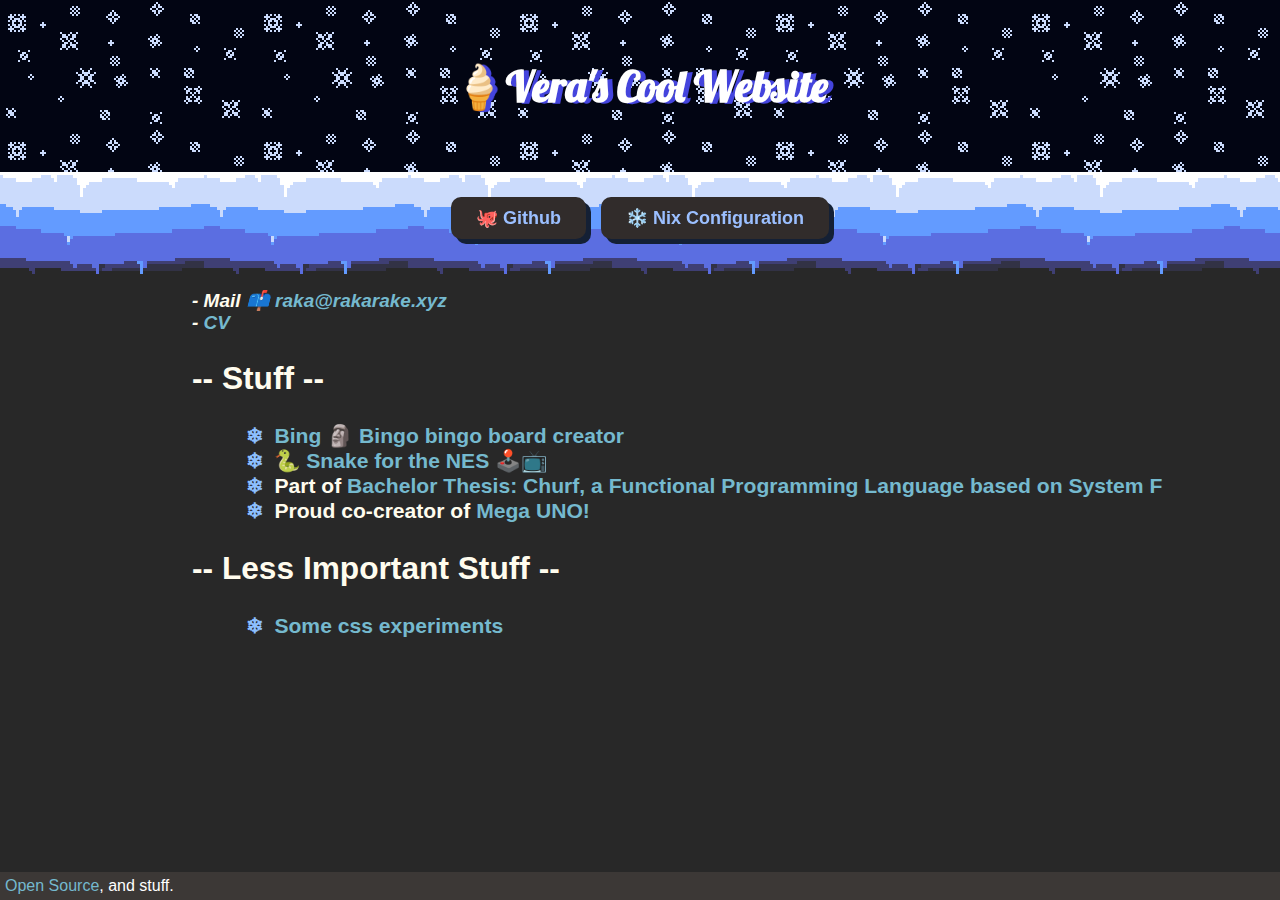
<file: public/index.html>
<!DOCTYPE html>
<html lang="en-US">
  <head>
    <meta charset="utf-8" name="viewport" content="width=device-width,initial-scale=1" />
    <link rel="stylesheet" href='styles.css' />
    <link rel="icon" type="image/png" href='icon.png' />
    <title>Home</title>
  </head>
  <body>
    <div class="top-bar">
      <h1>🍦Vera's Cool Website</h1>
    </div>
    <nav class="link-bar">
      <a href='https://github.com/Rakarake'              rel="me" class="link-bar-item popout">🐙 Github</a>
      <a href='https://github.com/Rakarake/nixos-config' rel="me" class="link-bar-item popout">❄️ Nix Configuration</a>
    </nav>
    <div class="topics resp-margin">
      <address>
        - Mail <a class="email-link" href="mailto: raka@rakarake.xyz">📫 raka@rakarake.xyz</a>
        <br>
        - <a href="cv">CV</a>
      </address>
      <h2>Stuff</h2>
      <ul>
        <li><a href="https://rakarake.xyz/bingbingo/">Bing 🗿 Bingo bingo board creator</li>
        <li><a href='https://github.com/TitaniusThorgor/NES_SNAKE'>🐍 Snake for the NES 🕹️📺️</a></li>
        <li>Part of <a href='https://github.com/bachelor-group-66-systemf/churf'>
            Bachelor Thesis: Churf, a Functional Programming Language based on System F</a></li>
        <li>Proud co-creator of <a href='https://github.com/lukas-gartman/Mega-UNO'>Mega UNO!</a></li>
      </ul>
      <h2>Less Important Stuff</h2>
      <ul>
        <li><a href='styletest.html'>Some css experiments</a></li>
      </ul>
    </div>
    <footer>
      <a href='https://github.com/Rakarake/pog'>Open Source</a>, and stuff.
    </footer>
  </body>
</html>
</file>
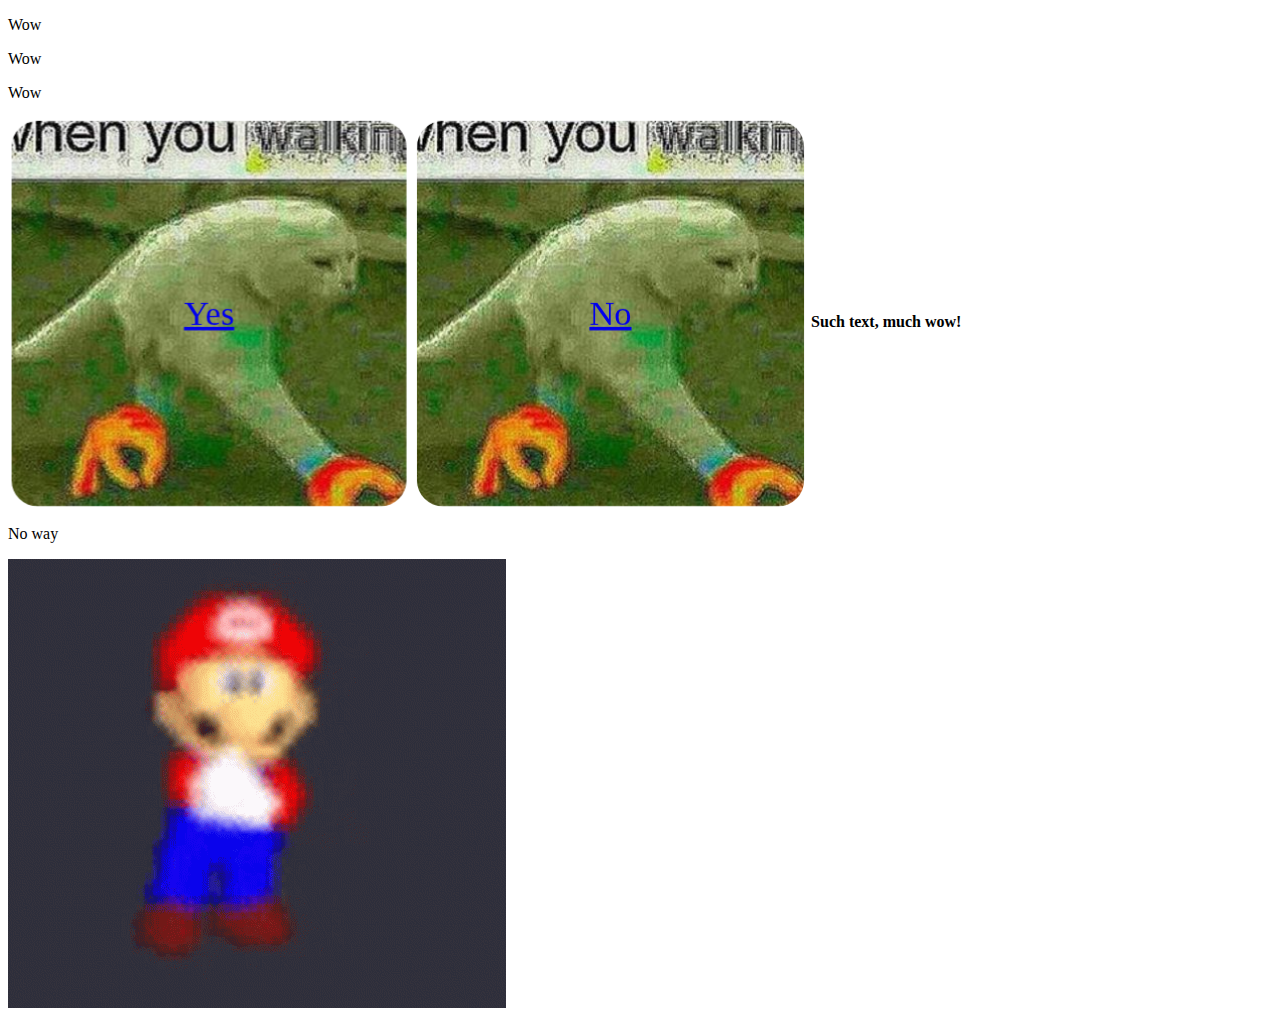
<file: public/styletest.html>
<!DOCTYPE html>
<html lang="en-US">
  <head>
    <meta charset="utf-8" name="viewport" content="width=device-width,initial-scale=1" />
    <link rel="stylesheet" href="styletest.css" />
    <link rel="icon" type="image/png" href="icon.png" />
    <title>😸</title>
  </head>
  <body>
    <p>Wow</p>
    <p>Wow</p>
    <p>Wow</p>
    <a class="popout-bubble" href=".">Yes</a>
    <a class="popout-bubble" href=".">No</a>
    <b>Such text, much wow!</b>
    <p>No way</p>
    <img src="gamnang.gif">
  </body>
</html>
</file>
<file: public/styles.css>
@font-face {
	font-family: lobster;
	src: url(fonts/Lobster/Lobster-Regular.ttf);
}

.big-lobster {
	font-family: lobster;
	color: darkred;
}

.link-bar {
	text-align: center;
	padding-bottom: 25px;
	padding-top: 25px;
	margin-top: 0px;
  margin-bottom: 15px;
	background-image: url(ice.png);
	image-rendering: pixelated;
	image-rendering: -moz-crisp-edges;
	image-rendering: crisp-edges;
	background-size: contain;
	background-repeat: repeat-x;
}

.link-bar-item {
	border-radius: 10px;
	background:#312C2B;
	display: inline-block;
	padding: 10px 25px 10px 25px;
    font-size: 18px;

	margin-left: 5px;
	margin-right: 5px;
	margin-bottom: 10px;
	filter: drop-shadow(5px 5px 0px #142035);
	cursor: pointer;

	color:#9BBFFF;
	font-weight: bold;
}

.top-bar {
	background: #020513;
	padding-bottom: 30px;
	padding-top: 30px;
	margin: 0;
	margin-bottom: 0px;
	background-image: url(snowflakes.png);
	image-rendering: pixelated;
	image-rendering: -moz-crisp-edges;
	image-rendering: crisp-edges;
	background-size: 256px;
	animation: snowfall 7s infinite;
	animation-timing-function: linear;
}

@keyframes snowfall {
  from {background-position: 0px 0px;}
  to {background-position: 256px 256px;}
}

/* General Style of bottom stuff */
.topics {
	font-size: calc(1.0rem + 0.4vw);
	font-weight: bold;
	color: #FFFCEE;
    margin-bottom: 100px; /* Margin for footer */
}

footer {
  position: fixed;
  left: 0;
  bottom: 0;
  width: 100%;
  background-color: #3C3836;
  padding: 5px;
}

/* Poppout Elements */
.popout {
	display: inline-block;
	transition: 0.03s;
	transition-timing-function: ease-in;
	transform: perspective(500px) translate3d(0px, 0px, 0px);
	position: relative;
	z-index: 1;
}
.popout:hover {
	transition: 0.03s;
	transform: perspective(500px) translate3d(0px, 0px, 20px);
	z-index: 2;
}

/* Mobile */
.resp-margin {
    margin-left: 2%;
}

/* Tablet */
@media (min-width:600px) {
    .resp-margin {
        margin-left: 10%;
    }
}

/* Desktop */
@media (min-width:900px) {
    .resp-margin {
        margin-left: 15%;
    }
}

/* -- General Styling -- */

h1 {
	text-align: center;
	font-family: lobster;
	font-size: calc(1.5rem + 1.5vw);
	filter: drop-shadow(5px 1px 0px #4444dd);
}
h2 {
	font-size: 150%;
}
h2::before, h2::after {
  content: " -- ";
}

/* Lists */
ul {
	list-style-type: none;
	padding-left: 5%;
}
li:before {
	content: "❄";
	color: #8CBFFF;
	margin-right: 10px;
}

/* Images */
img {
	vertical-align: middle;
}

/* Links */
a {
	color: #75b9ce;
}
a:link {
	text-decoration: none;
}
a:visited {
	text-decoration: none;
}
a:hover {
	text-decoration: underline;
}
a:active {
	text-decoration: underline;
} 
address {
  font-size: 19px;
}

body {
	font-family: sans-serif;
	margin: 0;
    background-color: rgb(40, 40, 40);
    color: white;
}

/*@media (prefers-color-scheme: dark) {
}
*/
</file>
<file: public/styletest.css>
.popout-bubble {
	background-image:    url(walking.jpg);
    background-size:     cover;                      /* <------ */
    background-repeat:   no-repeat;
    background-position: center center;              /* optional, center the image */
	display: inline-block;
	border-radius: 30px;
	transition: 0.08s;
	transition-timing-function: ease-in;
	transform: perspective(500px) translate3d(0px, 0px, -80px);
	font-size: 40px;
	margin: -28px;
	padding: 200px;
	position: relative;
	z-index: 1;
}

.popout-bubble:hover {
	transition: 0.3s;
	transform: perspective(500px) translate3d(0px, 0px, 0px);
	z-index: 2;
}
</file>
